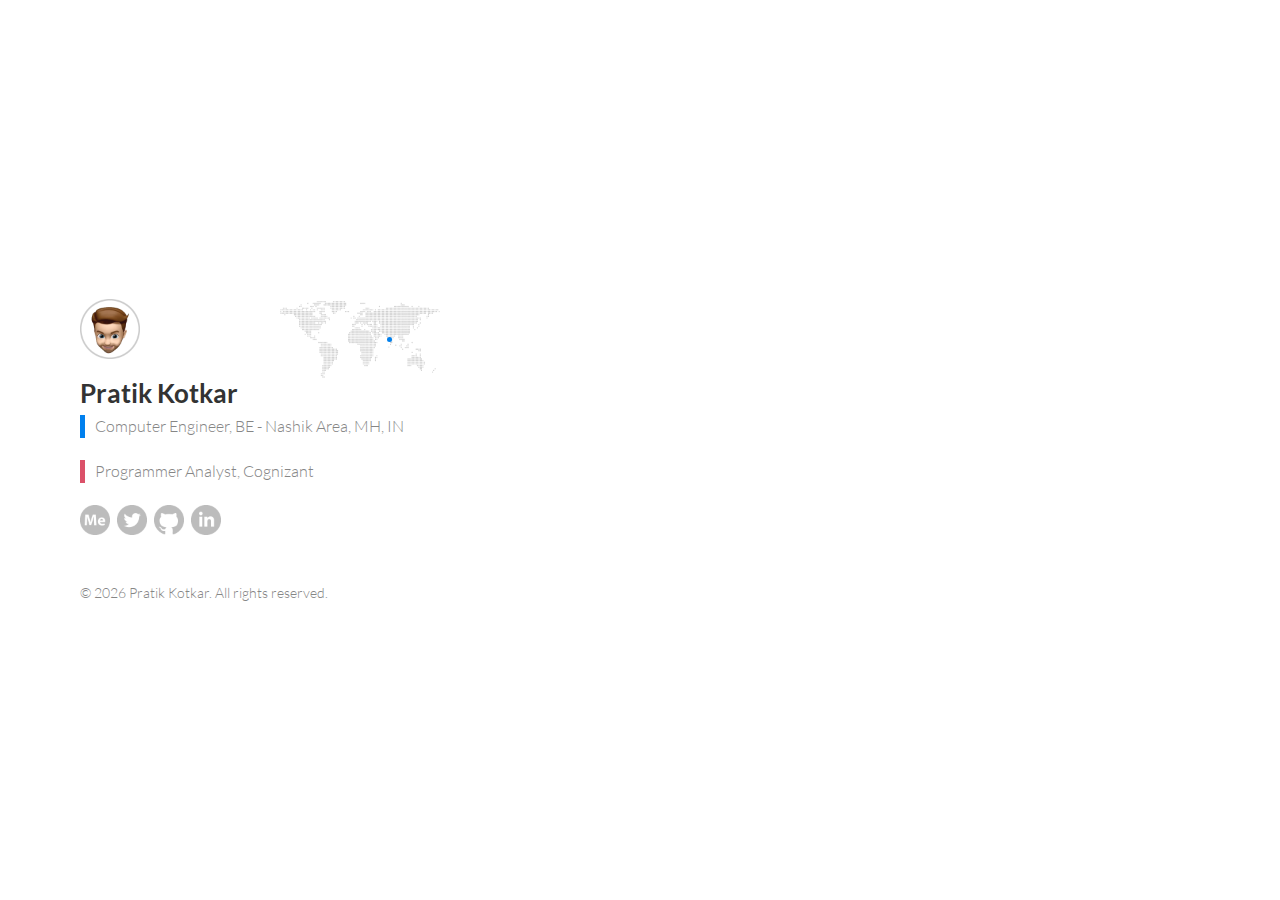
<file: index.html>
<!doctype html>
<html lang="en">
	<head>
		<meta charset="utf-8">
		<title>Pratik Kotkar</title>
		<meta name="description" content="Pratik Kotkar">
		<meta name="keywords" content="Pratik Kotkar Computer Engineer Nashik Area">
		<meta name="viewport" content="width=device-width,initial-scale=1,user-scalable=0">
		<link rel="shortcut icon" href="./assets/images/shortcut_icon.png">
		<!--link rel="apple-touch-icon" href="assets/apple-touch-icon.png"-->
		<link rel="stylesheet" type="text/css" href="css/style.css">



	</head>
	<body>
		<div class="wrapper">
			<header>
				<div class="top">
					<div class="sprite profile"></div>
					<div class="sprite map">
						<div id="location"></div>
					</div>
				</div>
				<h1 class="headline">Pratik Kotkar</h1>
				<h2 class="subheadline">Computer Engineer, BE - Nashik Area, MH, IN</h2>
				<h2 class="subheadlinerow">Programmer Analyst, Cognizant</h2>
			</header>
			<div class="links">
				<a href="https://pratikkotkar.github.io" onclick="ga('send','event','outbound','click','me')" target="_blank" class="sprite me"></a>
				<!--a href="https://trailblazer.me/id/pratik141" onclick="ga('send','event','outbound','click','me')" target="_blank" class="sprite me"></a-->

				<a href="https://twitter.com/pratik_141" onclick="ga('send','event','outbound','click','twitter')" target="_blank" class="sprite twitter"></a>
				<a href="https://github.com/kotkarpratik141" onclick="ga('send','event','outbound','click','github')" target="_blank" class="sprite github"></a>
				<a href="https://linkedin.com/in/pratik-kotkar" onclick="ga('send','event','outbound','click','linkedin')" target="_blank" class="sprite linkedin"></a>
				<!--a href="https://facebook.com/" onclick="ga('send','event','outbound','click','facebook')" target="_blank" class="sprite facebook"></a-->
				<!--a href="https://vimeo.com/" onclick="ga('send','event','outbound','click','vimeo')" target="_blank" class="sprite vimeo"></a-->
			</div>
			<footer>
				<p class="footnote">©&nbsp;<script>document.write(new Date().getFullYear())</script>&nbsp;Pratik Kotkar. All rights reserved.</p>
			</footer>
		</div>
		<!--<script type="text/javascript">
			!function(e,a,t,n,c,o,s){e.GoogleAnalyticsObject=c,e[c]=e[c]||function(){(e[c].q=e[c].q||[]).push(arguments)},e[c].l=1*new Date,o=a.createElement(t),s=a.getElementsByTagName(t)[0],o.async=1,o.src=n,s.parentNode.insertBefore(o,s)}(window,document,"script","//www.google-analytics.com/analytics.js","ga"),ga("create","UA-62187330-1","auto"),ga("send","pageview");
		</script>-->
	</body>
</html>
</file>
<file: css/style.css>
<style type="text/css">

	
		@font-face {
			font-family: 'Lato';
			font-style: normal;
			font-weight: 700;
			src: url('../assets/fonts/Lato-Light.ttf') format('truetype');
		}

		@font-face {
			font-family: 'LatoLight';
			font-style: normal;
			font-weight: 300;
			src: url(../assets/fonts/Lato-Light.ttf) format('truetype');
		}

		@font-face {
			font-family: 'LatoBold';
			font-style: normal;
			font-weight: 700;
			src: url('../assets/fonts/Lato-Bold.ttf') format('truetype');
		}

		.sprite {
			background: url('../assets/images/sprite@2x.png') no-repeat 0px 0px;
			background-size: 180px 140px
		}

		@media only screen and (-webkit-min-device-pixel-ratio: 2), only screen and (min-device-pixel-ratio: 2) {
			.sprite {
				background: url('../assets/images/sprite@2x.png') no-repeat 0px 0px;
				background-size: 180px 140px
			}
		}

		.profile	{ width:  60px; height: 60px; background-position:    0px   0px; }
		.map		{ width: 160px; height: 80px; background-position:    0px -60px; }
		.me		{ width:  30px; height: 30px; background-position:  -60px   0px; }
		.twitter	{ width:  30px; height: 30px; background-position:  -90px   0px; }
		.github		{ width:  30px; height: 30px; background-position: -120px   0px; }
		.linkedin	{ width:  30px; height: 30px; background-position: -150px   0px; }
		.facebook	{ width:  30px; height: 30px; background-position: -150px   0px; }
		.vimeo		{ width:  30px; height: 30px; background-position:  -60px -30px; }
		.email		{ width:  30px; height: 30px; background-position:  -90px -30px; }

		* {
			box-sizing: border-box;
			margin: 0px;
			padding: 0px;
		}

		html {
			-webkit-text-size-adjust: 100%;
		}

		body, html {
			height: 100%;
		}

		body {
			min-width: 320px;
			display: -webkit-flex;
			display: flex;
			-webkit-align-items: center;
			align-items: center;
			font-family: 'LatoLight', sans-serif;
			font-style: normal;
			font-weight: 300;
			font-size: 11pt;
			background: #FFFFFF;
			color: #333333;
		}

		.wrapper {
			width: 100%;
			max-width: 360px;
			margin: auto 6.25%;
			padding: 30px 0;
		}

		.top:after,
		.top:before {
			content: " ";
			display: table;
		}

		.top:after {
			clear: both;
		}

		.profile {
			float: left;
		}

		.map {
			float: right;
			position: relative;
		}

		#location {
			width: 5px;
			height: 5px;
			position: absolute;
			left: 107px;
			top: 38px;
			border-radius: 3px;
			background-color: #0080ee;
		}

		.headline {
			font-family: 'LatoBold', sans-serif;
			font-weight: 700;
			font-size: 1.8em;
			line-height: 1.1em;
		}

		.subheadline {
			font-weight: 300;
			font-size: 1.12em;
			line-height: 1.4em;
			margin: 6px 0px 22px 0px;
			padding-left: 10px;
			color: #868686;
			border-left: 5px solid #0080ee;
		}

		.subheadlinerow {
			font-weight: 300;
			font-size: 1.12em;
			line-height: 1.4em;
			margin: 6px 0px 22px 0px;
			padding-left: 10px;
			color: #868686;
			border-left: 5px solid #db5169;
			
		}

		.links {
			margin: 0px 0px 45px 0px;
		}

		.links a {
			margin-right: 4px;
			display: inline-block;
			-webkit-tap-highlight-color: transparent;
		}

		.footnote {
			font-size: .95em;
			color: #868686;
		}
</style>
</file>
